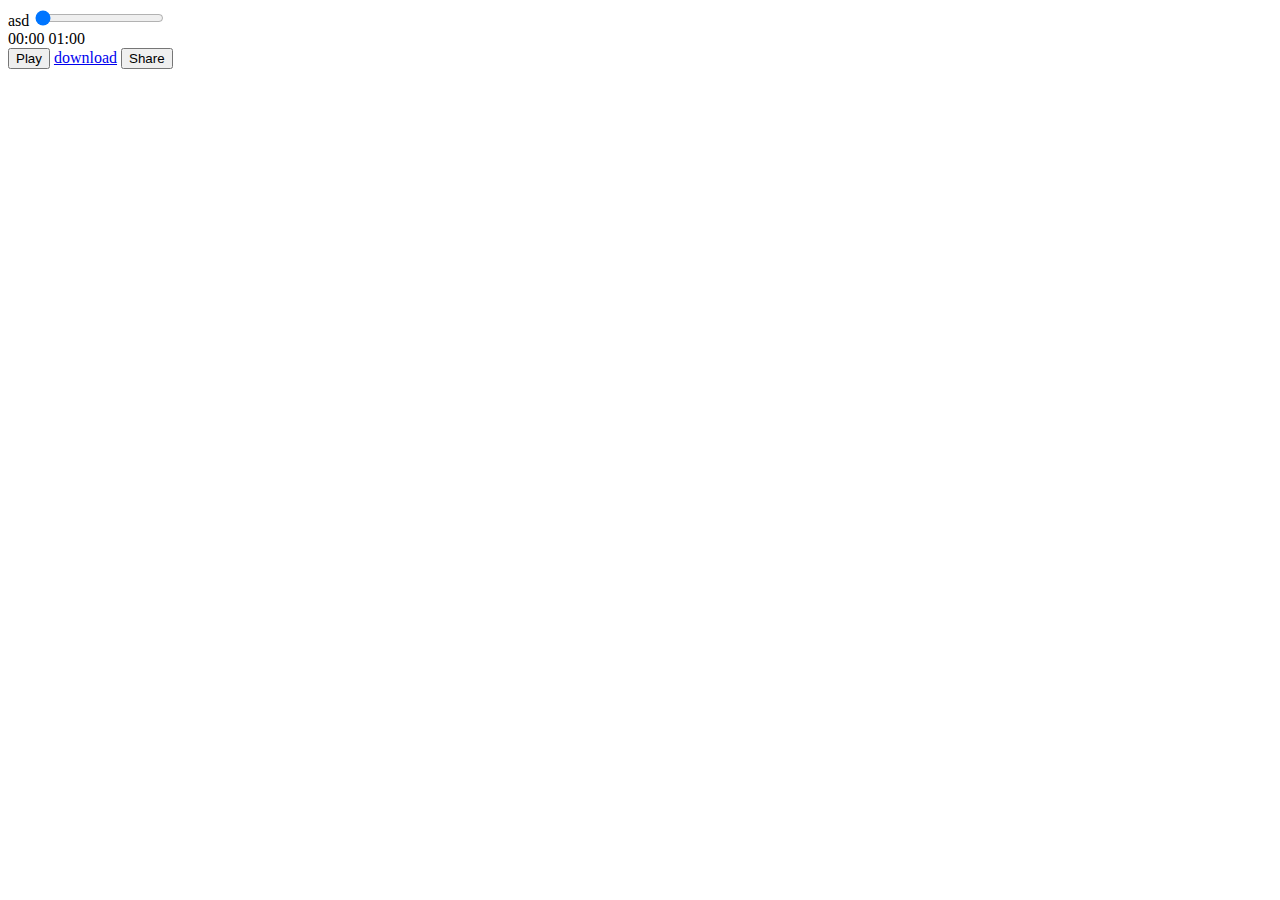
<file: custom.html>
<!DOCTYPE html>
<html lang="en">
<head>
    <meta charset="UTF-8">
    <meta http-equiv="X-UA-Compatible" content="IE=edge">
    <meta name="viewport" content="width=device-width, initial-scale=1.0">
    <title>Document</title>
    <script src="audio-player.js"></script>
</head>
<body>
    <audio-player title="asd" src="BabyElephantWalk60.wav"></audio-player>
</body>
</html>
</file>
